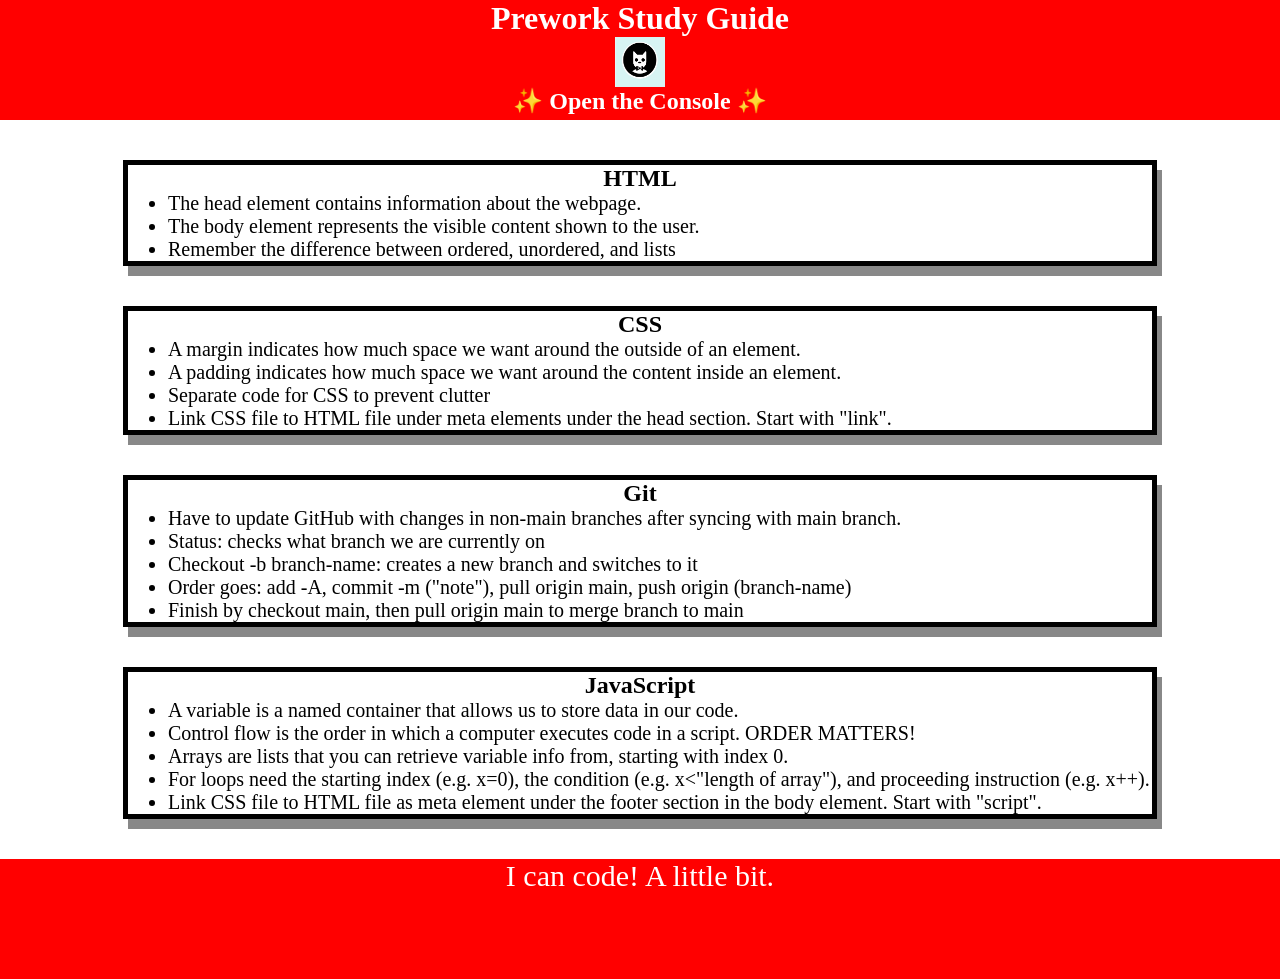
<file: index.html>
<!DOCTYPE html>
<html lang="en">
  <head>
    <meta charset="UTF-8" />
    <meta http-equiv="X-UA-Compatible" content="IE=edge" />
    <meta name="viewport" content="width=device-width, initial-scale=1.0" />
    <link rel="stylesheet" href="./assets/style.css">
    <title>Prework Study Guide</title>
  </head>
  <body>
    <header id="top">
      <h1>Prework Study Guide</h1>
      <img src="./assets/bowtie-cat.png" alt="Profile image of cat wearing a bow tie." />
      <h2>✨ Open the Console ✨</h2>
    </header>
    <main>
        <section class="card" id="html-section">
            <h2>HTML</h2>
            <ul>
              <li>The head element contains information about the webpage.</li>
              <li>The body element represents the visible content shown to the user.</li>
              <li>Remember the difference between ordered, unordered, and lists</li>
            </ul>
        </section>
     
        <section class="card" id="css-section">
            <h2>CSS</h2>
            <ul>
              <li>A margin indicates how much space we want around the outside of an element.</li>
              <li>A padding indicates how much space we want around the content inside an element.</li>
              <li>Separate code for CSS to prevent clutter</li>
              <li>Link CSS file to HTML file under meta elements under the head section. Start with "link".</li>
            </ul>
        </section>
     
        <section class="card" id="git-section">
            <h2>Git</h2>
            <ul>
              <li>Have to update GitHub with changes in non-main branches after syncing with main branch.</li>
              <li>Status: checks what branch we are currently on</li>
              <li>Checkout -b branch-name: creates a new branch and switches to it</li>
              <li>Order goes: add -A, commit -m ("note"), pull origin main, push origin (branch-name)</li>
              <li>Finish by checkout main, then pull origin main to merge branch to main</li>
            </ul>
        </section>
     
        <section class="card" id="javascript-section">
            <h2>JavaScript</h2>
            <ul>
              <li>A variable is a named container that allows us to store data in our code.</li>
              <li>Control flow is the order in which a computer executes code in a script. ORDER MATTERS!</li>
              <li>Arrays are lists that you can retrieve variable info from, starting with index 0.</li>
              <li>For loops need the starting index (e.g. x=0), the condition (e.g. x<"length of array"), and proceeding instruction (e.g. x++).</li>
              <li>Link CSS file to HTML file as meta element under the footer section in the body element. Start with "script".</li>
            </ul>
        </section>
    </main>

    <footer>
      <p>I can code! A little bit.</p>
    </footer>
    <script src="./assets/script.js"></script>
  </body>
</html>
</html>
</file>
<file: assets/style.css>
* {
    margin: 0;
    padding: 0;
}

header,
footer {
    width: 100%;
    height: 120px;
    background-color: red;
    color: white;
}

h1,
h2 {
 text-align: center;
}

img {
 display: block;
 height: 50px;
 width: 50px;
 margin-left: auto;
 margin-right: auto;
}

ul {
 padding-left: 40px;
 font-size: 20px;
}

p {
 text-align: center;
 font-size: 30px;
}
.card {
    width: 80%;
    margin: 40px auto;
    border: 5px solid black;
    box-shadow: 5px 10px #888888;
  }
</file>
